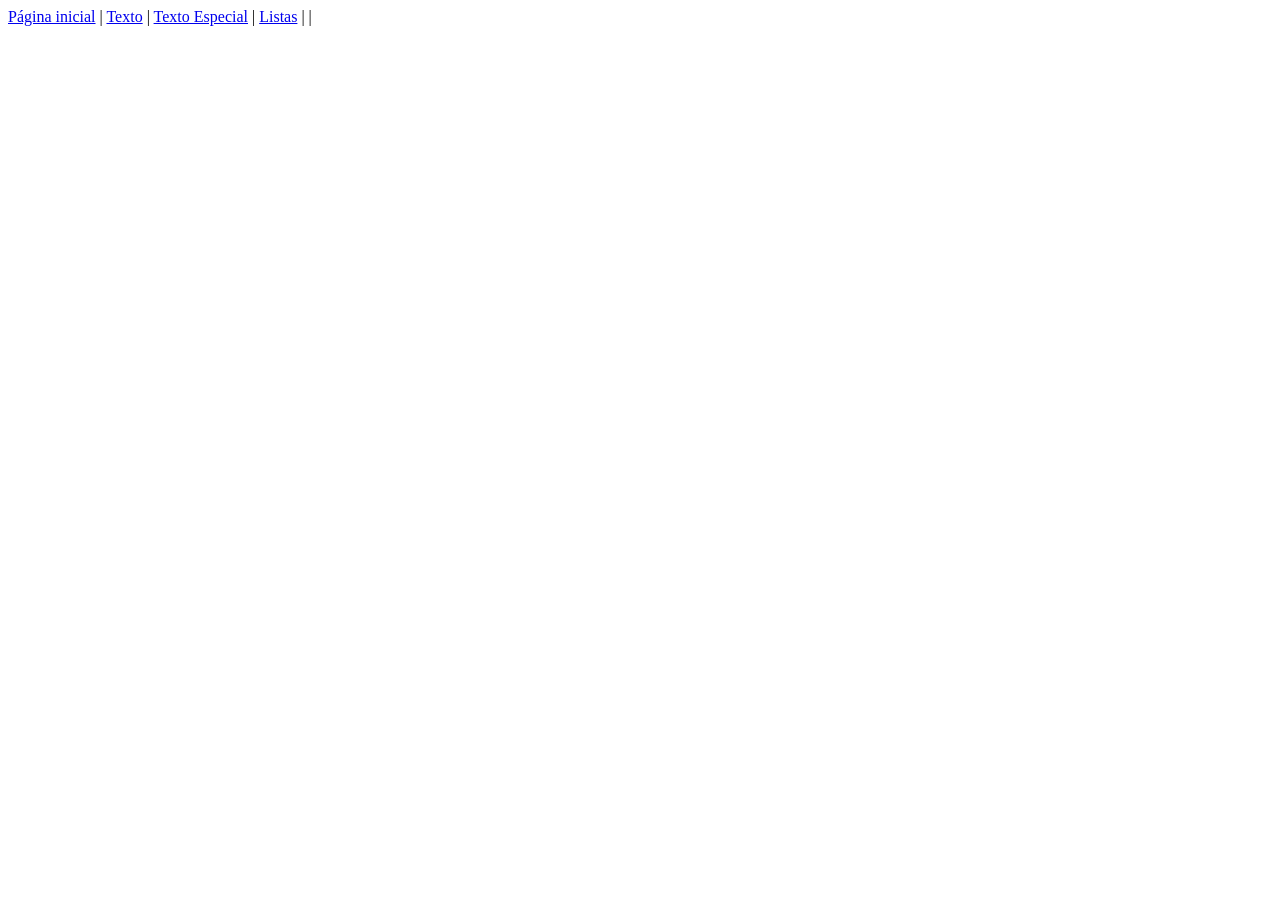
<file: index.html>
<!DOCTYPE html>
<html lang="pt-BR">
<head>
    <meta charset="UTF-8">
    <meta name="viewport" content="width=device-width, initial-scale=1.0">
    <title>Projeto WEB - HTML/CSS</title>


   <link rel="shortcut icon" href="/imagens/favicon.svg" type="image/x-icon">
</head>
<body>
    <div id="geral">
     
        <a href="index.html">Página inicial</a> | <a href="/paginas/texto.html">Texto</a> | <a href="paginas/outros/texto_especial.html">Texto Especial</a> | <a href="paginas/listas.html">Listas</a> | <a href="paginas/imagens.html"></a> |
        <a href="paginas/formulario.html"></a>
       
    </div>
</body>
</html>
</file>
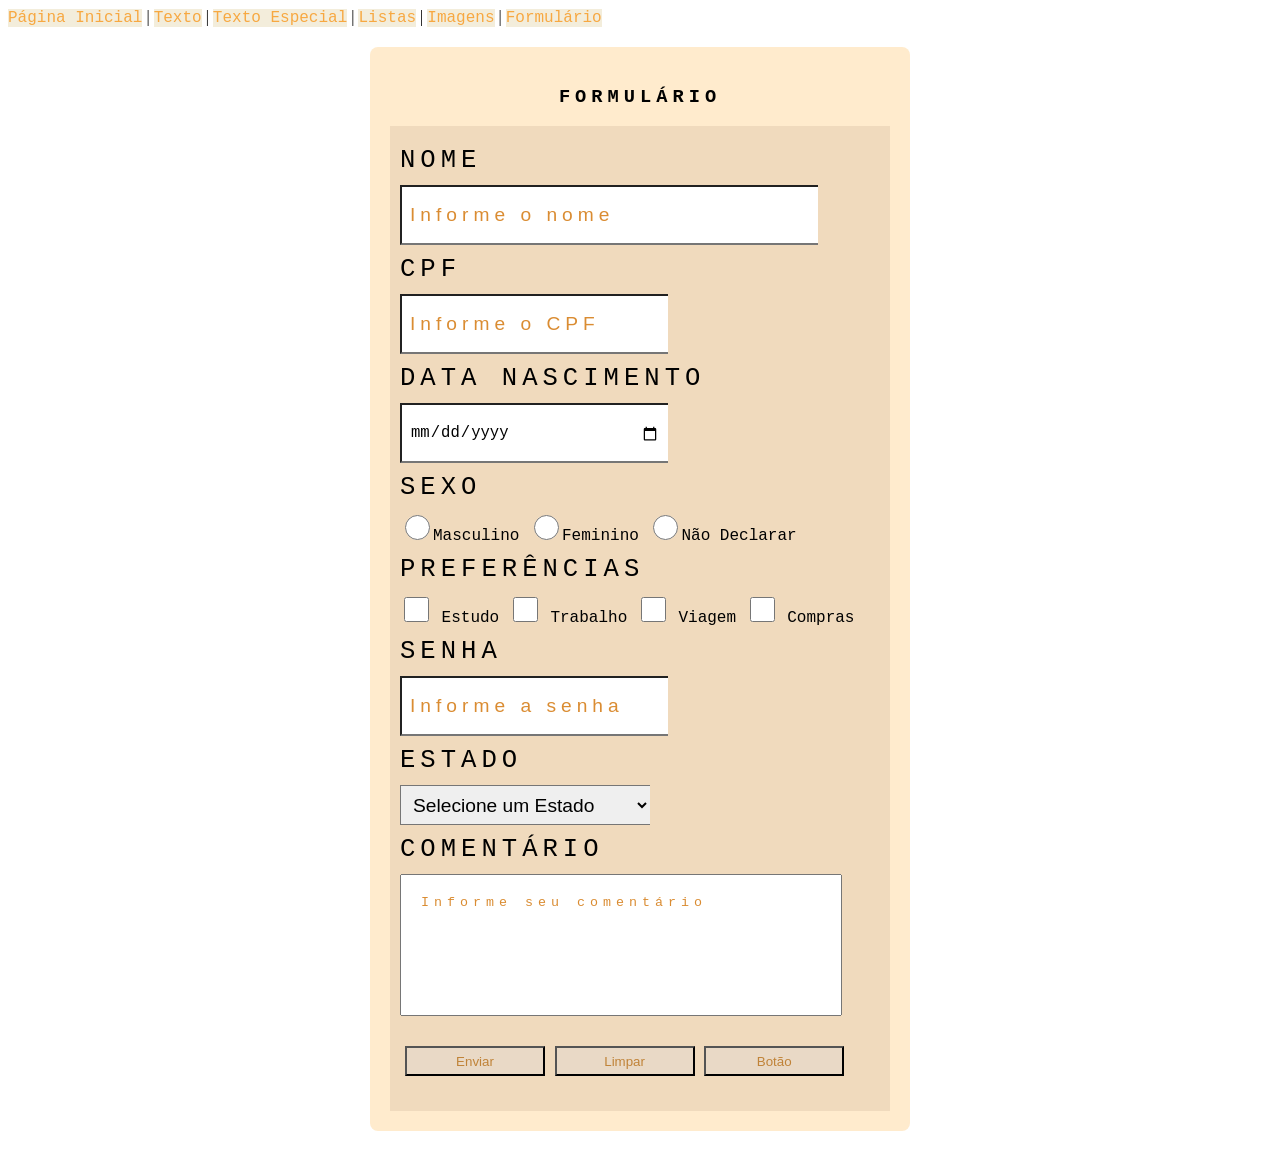
<file: paginas/formulario.html>
<!DOCTYPE html>
<html lang="pt-br">
<head>
    <meta charset="UTF-8">
    <meta name="viewport" content="width=device-width, initial-scale=1.0">
    <title>Projeto WEB HTML/CSS</title>
    <link rel="stylesheet" href="../css/style_formulario.css">

    <link rel="shortcut icon" href="../imagens/favicon.svg" type="image/x-icon">
</head>
<body>

    <div id="links">
        <a href="../index.html">Página Inicial</a> | <a href="texto.html"> Texto</a> | <a href="outros/texto_especial.html"> Texto Especial</a> | <a href="listas.html">Listas</a> | <a href="imagens.html">Imagens</a> | <a href="formulario.html">Formulário</a>
 
         </div>

    <div id="div-form">
        <h3>Formulário</h3>

        <form name="form" id="form" method="post">
            <label for="nome">Nome</label>
            <input type="text" name="nome" id="nome" class="input-vlr01" maxlength="30" required placeholder="Informe o nome">

            <label for="cpf">CPF</label>
            <input type="number" name="cpf" id="cpf" class="input-vlr02" maxlength="30" required 
            placeholder="Informe o CPF">
       
            <label for="datanascimento">Data Nascimento</label>
            <input type="date" name="datanascimento" id="datanascimento" class="input-vlr02" required>

            <label for="sexo">Sexo</label>
            <input type="radio" name="sexo" id="sexoM" class="input-op" value="M">Masculino
            <input type="radio" name="sexo" id="sexoF" class="input-op" value="F">Feminino
            <input type="radio" name="sexo" id="sexoN" class="input-op" value="N">Não Declarar

            <label for="preferencias">Preferências</label>
            <input type="checkbox" name="estudo" id="estudo" class="input-op" value="estudo"> Estudo
            <input type="checkbox" name="trabalho" id="trabalho" class="input-op" value="trabalho"> Trabalho
            <input type="checkbox" name="estudo" id="viagem" class="input-op" value="viagem"> Viagem
            <input type="checkbox" name="compras" id="compras" class="input-op" value="compras"> Compras

            <label for="senha">Senha</label>
            <input type="password" name="senha" id="senha" class="input-vlr02" maxlength="6" required placeholder="Informe a senha">

            <label for="estado">Estado</label>
            <select name="estado" id="estado" class="input-vlr02" required>
                <option>Selecione um Estado</option>
                <option value="Al">Alagoas</option>
                <option value="Ba">Bahia</option>
                <option value="Ce">Ceará</option>
                <option value="Ma">Maranhão</option>
                <option value="Pb">Paraíba</option>
                <option value="Pe">Pernambuco</option>
                <option value="Pi">Piauí</option>
                <option value="RN">Rio Grande do Norte</option>
                <option value="Se">Sergipe</option>
            </select>

            <label for="comentario">Comentário</label>
            <textarea name="comentario" id="comentario" placeholder="Informe seu comentário" required></textarea>
            <div id="div-btns">
            <button type="submit" id="btn-enviar">Enviar</button>
            <button type="reset" id="btn-limpar">Limpar</button>
            <button id="btn">Botão</button>
        </div>


        </form>
    </div>
</body>
</html>
</file>
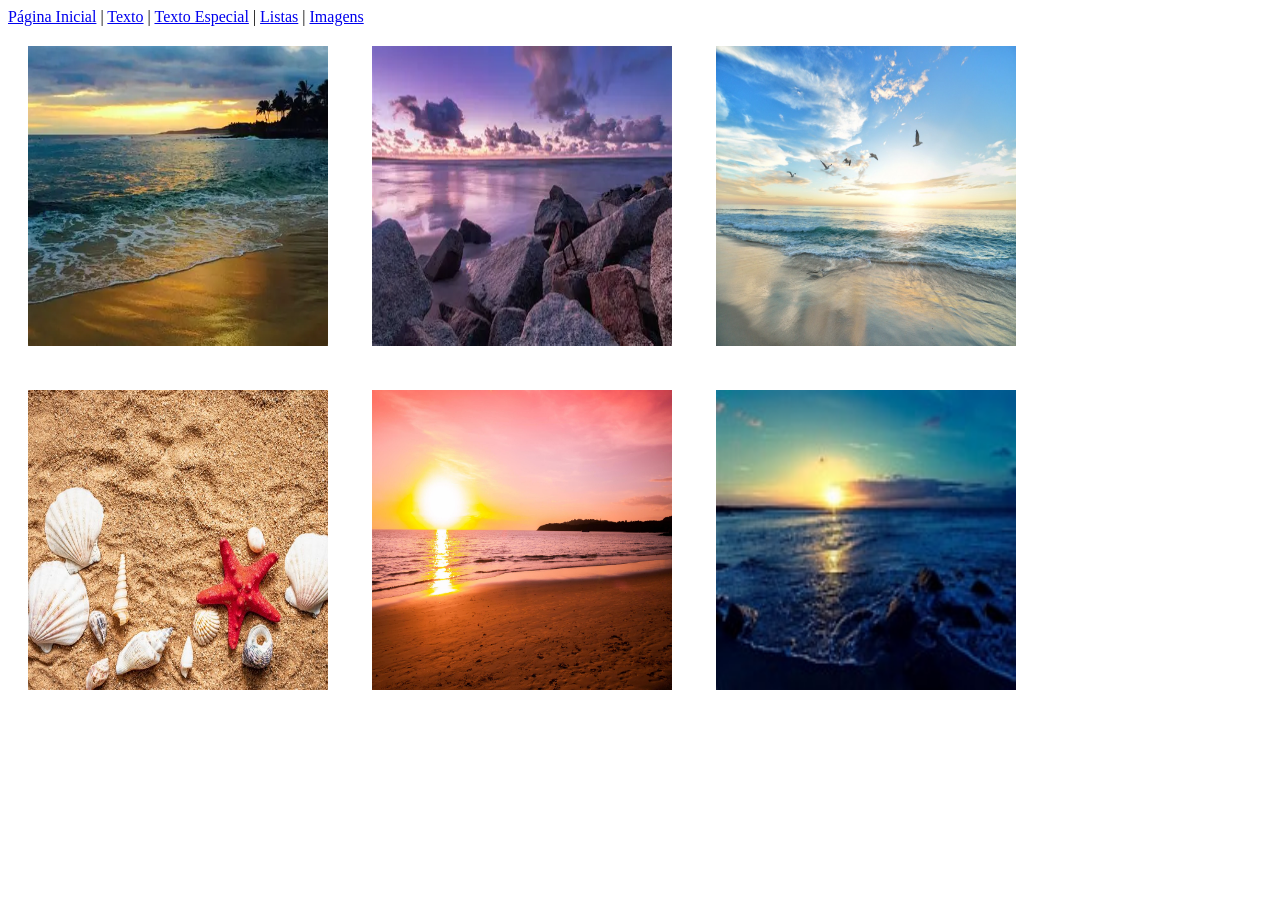
<file: paginas/imagens.html>
<!DOCTYPE html>
<html lang="pt-BR">
<head>
    <meta charset="UTF-8">
    <meta name="viewport" content="width=device-width, initial-scale=1.0">
    <title>Projeto WEB HTML/CSS</title>
    <link rel="stylesheet" href="../css/style_img.css">
</head>
<body>
    <div id="geral">
        <div id="links">
       <a href="../index.html">Página Inicial</a> | <a href="texto.html"> Texto</a> |
        <a href="outros/texto_especial.html"> Texto Especial</a> | <a href="listas.html">Listas</a> |
         <a href="imagens.html">Imagens</a>
        </div>

        <div id="div-imagens">
            <img src="../imagens/costa.png" alt="costa">
            <title>Costa</title>
            <img src="../imagens/paisagem.png" alt="paisagem">
            <title>Paisagem</title>
            <img src="../imagens/mar.png" alt="mar"> 
            <title>Mar</title>
            <img src="../imagens/areia com estrelas e conchas.png" alt="areia com estrelas e conchas">
            <title>Areia com estrelas e conchas</title>
            <img src="../imagens/pôr do sol.jpg" alt="pôr do sol">
            <title>Pôr do sol</title>
            <img src="../imagens/praia.png" alt="praia">
            <title>Praia</title>

        </div>
</body>
</html>
</file>
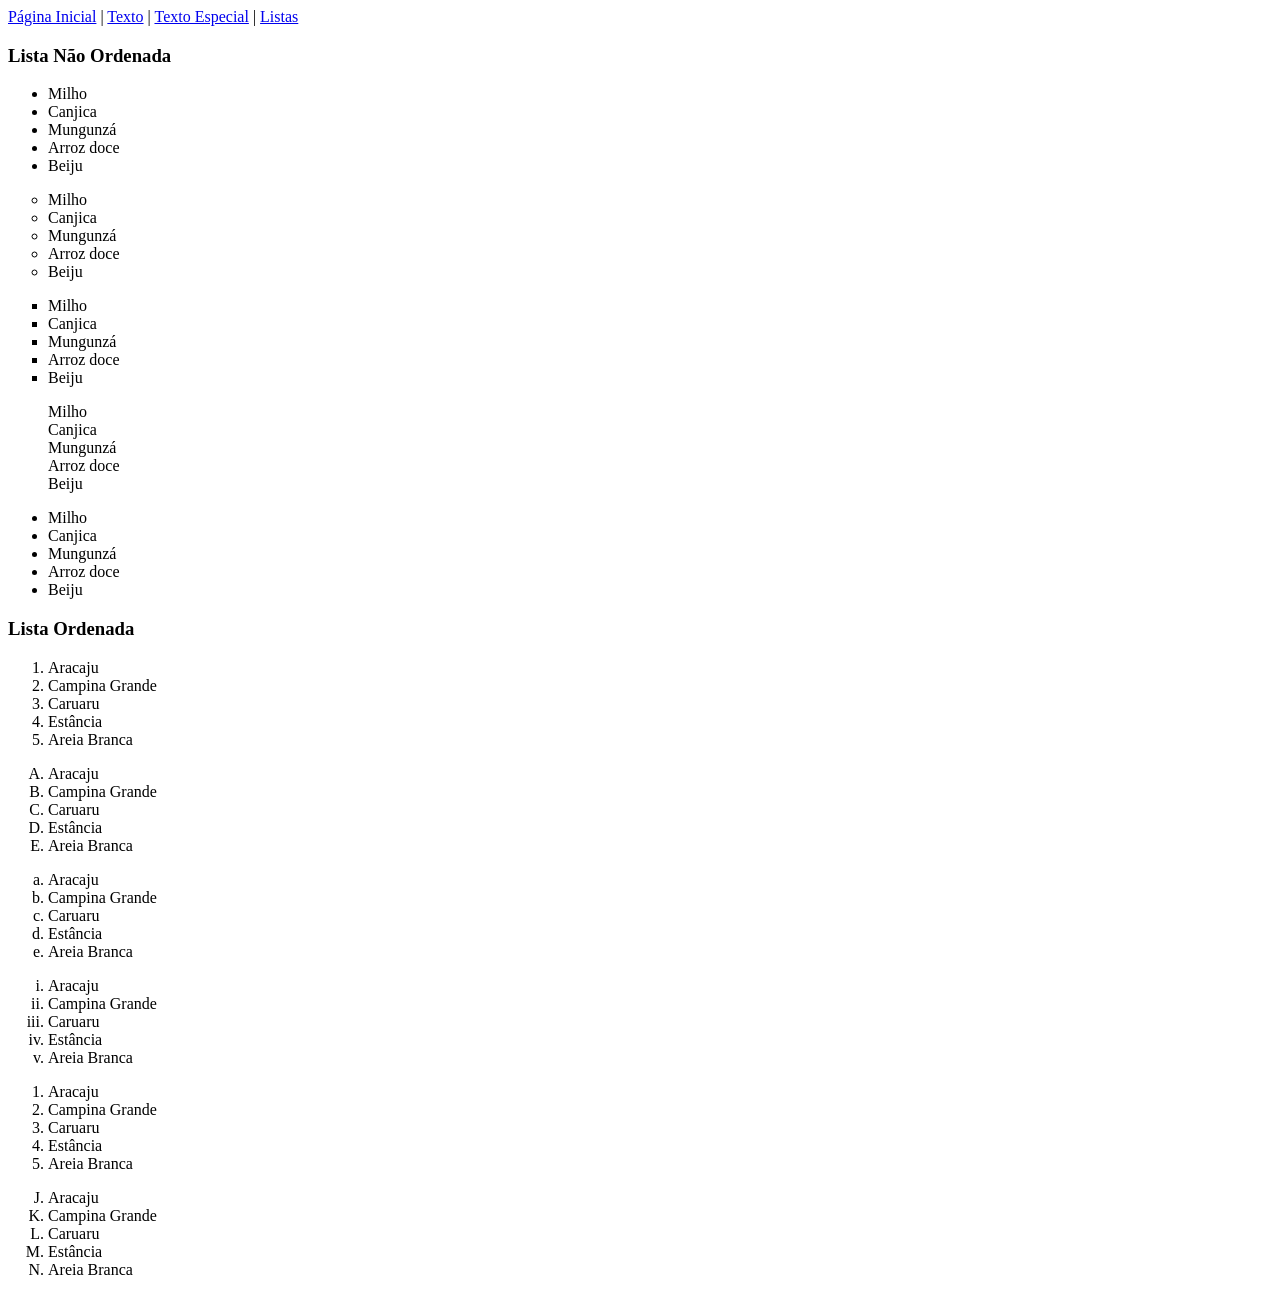
<file: paginas/listas.html>
<!DOCTYPE html>
<html lang="pt-BR">
<head>
    <meta charset="UTF-8">
    <meta name="viewport" content="width=device-width, initial-scale=1.0">
    <title>Projeto WEB HTML/CSS</title>
</head>
<body>
    <div id="links">
        <a href="../index.html">Página Inicial</a> | <a href="texto.html"> Texto</a> | <a href="outros/texto_especial.html"> Texto Especial</a> | <a href="listas.html">Listas</a>
         </div>
         <div id="div-listas">
            <h3>Lista Não Ordenada</h3>

            <ul>
                <li>Milho</li>
                <li>Canjica</li>
                <li>Mungunzá</li>
                <li>Arroz doce</li>
                <li>Beiju</li>
            </ul>

            
            <ul type="circle">
                <li>Milho</li>
                <li>Canjica</li>
                <li>Mungunzá</li>
                <li>Arroz doce</li>
                <li>Beiju</li>
            </ul>

            <ul type="square">
                <li>Milho</li>
                <li>Canjica</li>
                <li>Mungunzá</li>
                <li>Arroz doce</li>
                <li>Beiju</li>
            </ul>

            <ul type="none">
                <li>Milho</li>
                <li>Canjica</li>
                <li>Mungunzá</li>
                <li>Arroz doce</li>
                <li>Beiju</li>
            </ul>

            <ul>
                <li>Milho</li>
                <li>Canjica</li>
                <li>Mungunzá</li>
                <li>Arroz doce</li>
                <li>Beiju</li>
            </ul>

            <h3>Lista Ordenada</h3>

            <ol>
                <li>Aracaju</li>
                <li>Campina Grande</li>
                <li>Caruaru</li>
                <li>Estância</li>
                <li>Areia Branca</li>
            </ol>

            <ol type="A">
                <li>Aracaju</li>
                <li>Campina Grande</li>
                <li>Caruaru</li>
                <li>Estância</li>
                <li>Areia Branca</li>
            </ol>

            <ol type="a">
                <li>Aracaju</li>
                <li>Campina Grande</li>
                <li>Caruaru</li>
                <li>Estância</li>
                <li>Areia Branca</li>
            </ol>

            <ol type="i">
                <li>Aracaju</li>
                <li>Campina Grande</li>
                <li>Caruaru</li>
                <li>Estância</li>
                <li>Areia Branca</li>
            </ol>

            <ol type="6">
                <li>Aracaju</li>
                <li>Campina Grande</li>
                <li>Caruaru</li>
                <li>Estância</li>
                <li>Areia Branca</li>
            </ol>

            <ol type="A" start="10">
                <li>Aracaju</li>
                <li>Campina Grande</li>
                <li>Caruaru</li>
                <li>Estância</li>
                <li>Areia Branca</li>
            </ol>

        </div>
</body>
</html>
</file>
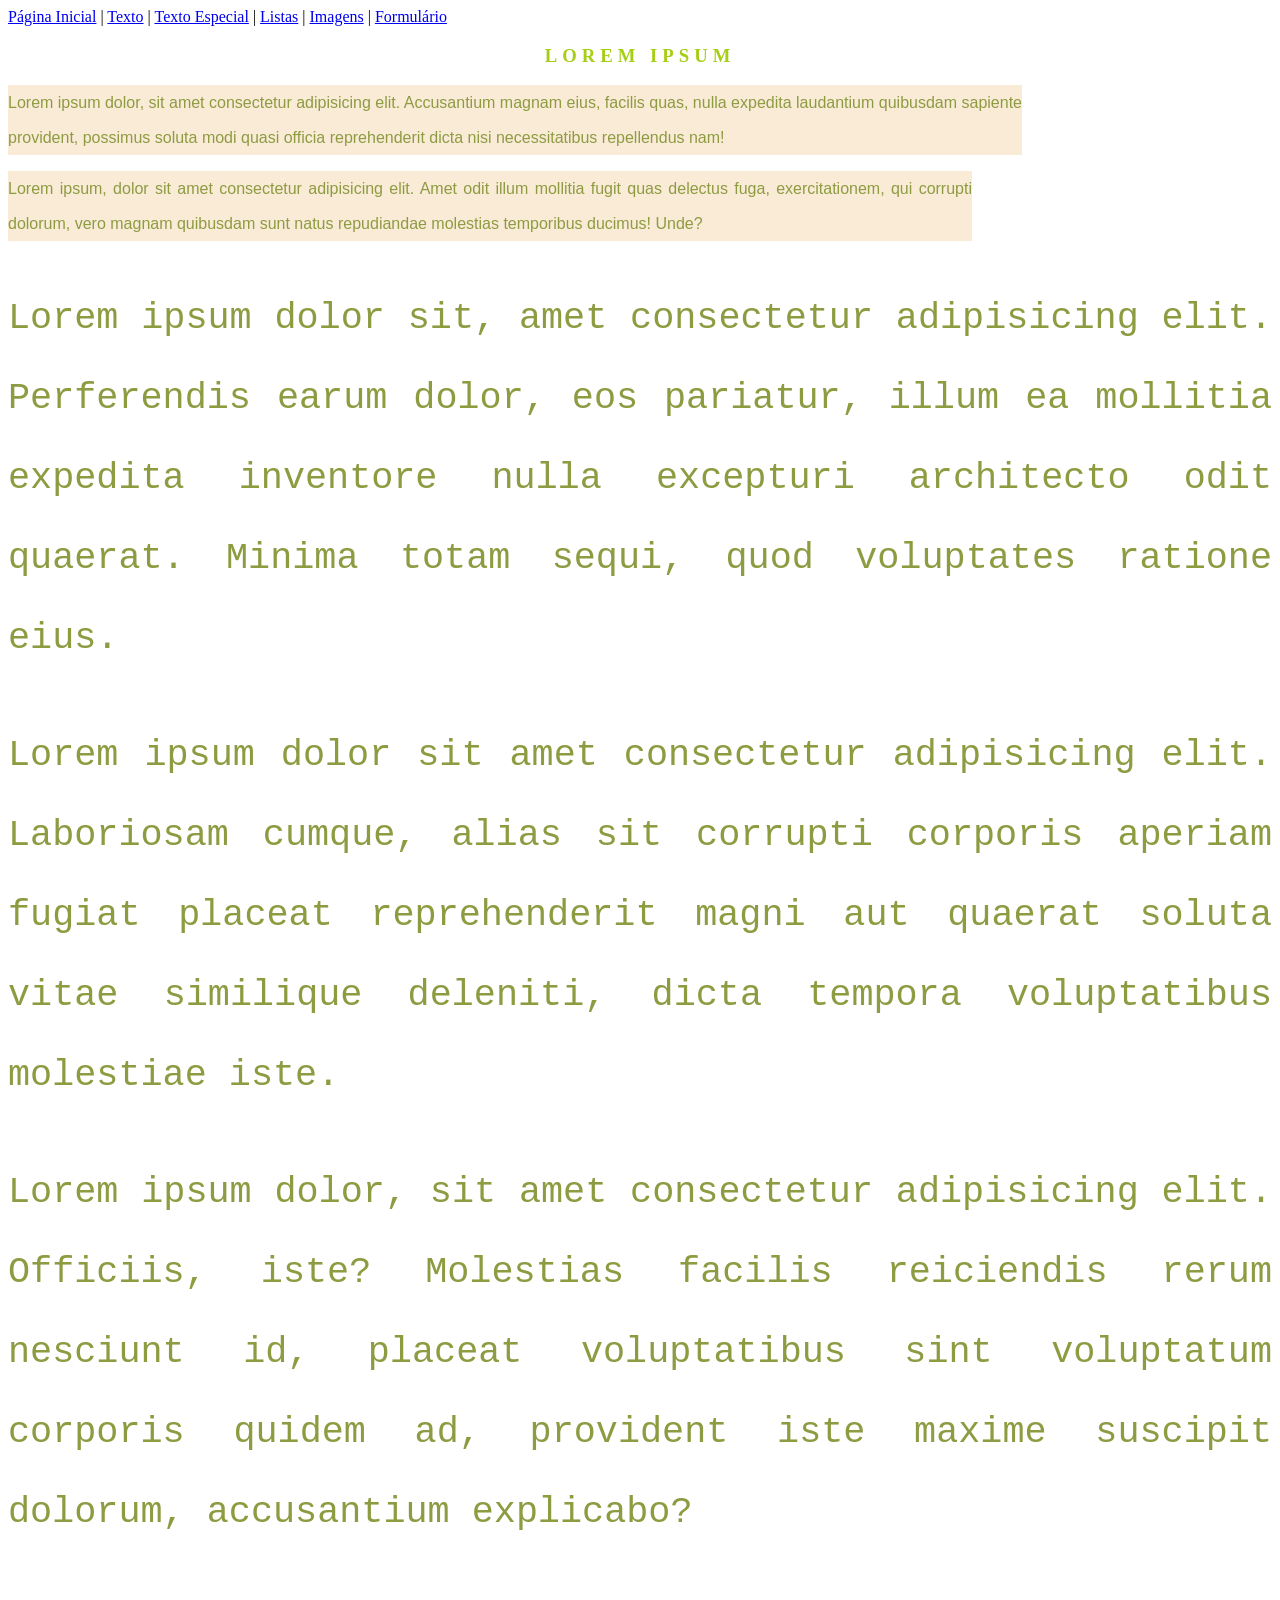
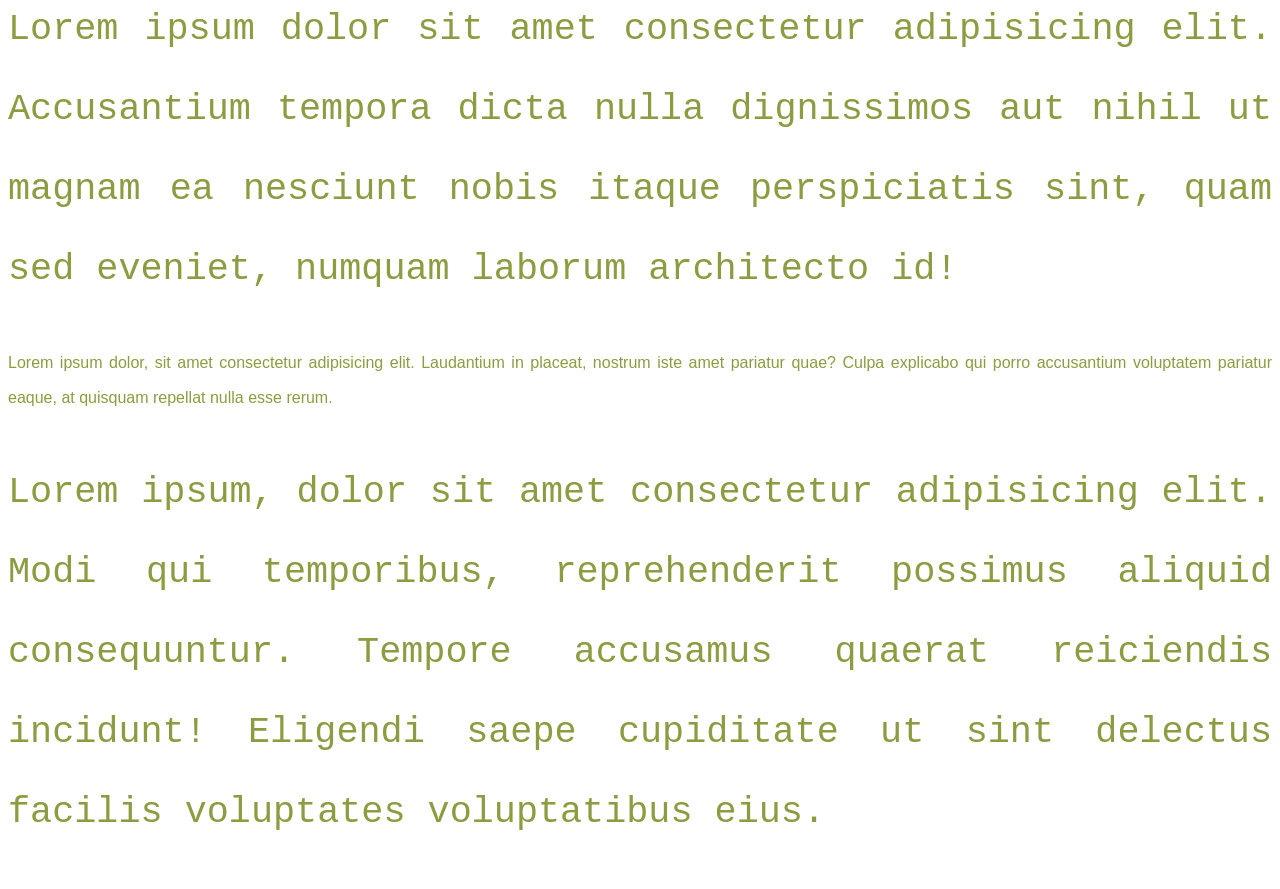
<file: paginas/texto.html>
<!DOCTYPE html>
<html lang="pt-BR">
<head>
    <meta charset="UTF-8">
    <meta name="viewport" content="width=device-width, initial-scale=1.0">
    <title>Projeto Web HTML/CSS</title>


    <link rel="stylesheet" href="../css/style_text.css">
   <link rel="shortcut icon" href="/imagens/favicon.svg" type="image/x-icon">
</head>
<body>
    <div id="geral">
        <div id="links">
       <a href="../index.html">Página Inicial</a> | <a href="texto.html"> Texto</a> | <a href="outros/texto_especial.html"> Texto Especial</a> | <a href="listas.html">Listas</a> | <a href="imagens.html">Imagens</a> | <a href="formulario.html">Formulário</a>

        </div>
        
        <div id="texto">
            <h3>Lorem ipsum</h3>

           <p id="paragrafo01" class="parag_especial"> Lorem ipsum dolor, sit amet consectetur adipisicing elit. Accusantium magnam eius, facilis quas, nulla expedita laudantium quibusdam sapiente provident, possimus soluta modi quasi officia reprehenderit dicta nisi necessitatibus repellendus nam!</p>
           <p id="paragrafo02">Lorem ipsum, dolor sit amet consectetur adipisicing elit. Amet odit illum mollitia fugit quas delectus fuga, exercitationem, qui corrupti dolorum, vero magnam quibusdam sunt natus repudiandae molestias temporibus ducimus! Unde?</p>
           <p class="paragrafos">Lorem ipsum dolor sit, amet consectetur adipisicing elit. Perferendis earum dolor, eos pariatur, illum ea mollitia expedita inventore nulla excepturi architecto odit quaerat. Minima totam sequi, quod voluptates ratione eius.</p>
           <p class="paragrafos">Lorem ipsum dolor sit amet consectetur adipisicing elit. Laboriosam cumque, alias sit corrupti corporis aperiam fugiat placeat reprehenderit magni aut quaerat soluta vitae similique deleniti, dicta tempora voluptatibus molestiae iste.
           <p class="paragrafos">Lorem ipsum dolor, sit amet consectetur adipisicing elit. Officiis, iste? Molestias facilis reiciendis rerum nesciunt id, placeat voluptatibus sint voluptatum corporis quidem ad, provident iste maxime suscipit dolorum, accusantium explicabo?</p>
           <p class="paragrafos parag_especial">Lorem ipsum dolor sit amet consectetur adipisicing elit. Accusantium tempora dicta nulla dignissimos aut nihil ut magnam ea nesciunt nobis itaque perspiciatis sint, quam sed eveniet, numquam laborum architecto id!</p>
           <p class="paragrafo03">Lorem ipsum dolor, sit amet consectetur adipisicing elit. Laudantium in placeat, nostrum iste amet pariatur quae? Culpa explicabo qui porro accusantium voluptatem pariatur eaque, at quisquam repellat nulla esse rerum.</p>
           <p class="paragrafos parag_especial">Lorem ipsum, dolor sit amet consectetur adipisicing elit. Modi qui temporibus, reprehenderit possimus aliquid consequuntur. Tempore accusamus quaerat reiciendis incidunt! Eligendi saepe cupiditate ut sint delectus facilis voluptates voluptatibus eius.</p>
        </div>
    </div>
</body>
</html>
</file>
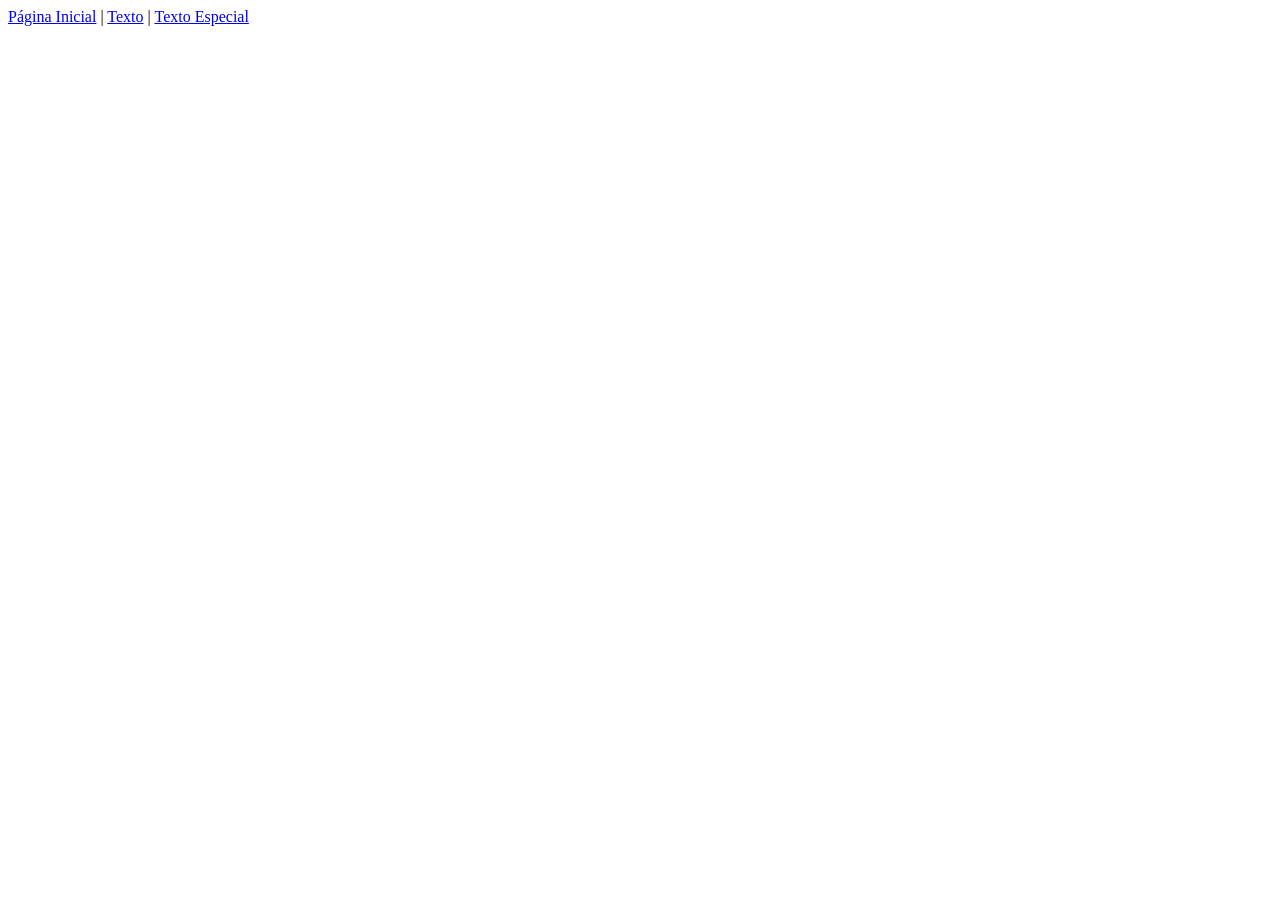
<file: paginas/outros/texto_especial.html>
<!DOCTYPE html>
<html lang="pt-BR">
<head>
    <meta charset="UTF-8">
    <meta name="viewport" content="width=device-width, initial-scale=1.0">
    <title>Página web HTML/CSS</title>
</head>
<body>
    <div id="geral">
        <div id="links">
            <a href="../../index.html">Página Inicial</a> | <a href="../texto.html">Texto</a> | <a href="texto_especial.html"> Texto Especial</a>

        </div>

    </div>
</body>
</html>
</file>
<file: css/style_formulario.css>
#div-form{
    width: 500px;
    min-height: 600px;
    margin: 20px auto;
    padding: 20px;
    background-color: blanchedalmond;
    border-radius: 8px;
    font-family: 'Courier New', Courier, monospace;
}

h3{
    text-align: center;
    text-transform: uppercase;
    letter-spacing: 5px;
}

#form{
    background-color: rgb(240, 218, 189);
    padding: 10px;


}

label{
    display: block;
    margin: 10px 0px;
    text-transform: uppercase;
    letter-spacing: 5px;
    font-size: 1.6em;
}

.input-vlr01{
    width: 400px;
}

.input-vlr01, .input-vlr02{
    height: 40px;
    padding: 8px;
    border-right: 8px;
    font-size: 1.2em;
}
.input-vlr02{
    width: 250px;
}

input[type="radio"], input[type="checkbox"]{
    width: 25px;
    height: 25px;
    cursor: pointer;
}

textarea{
    width: 400px;
    height: 100px;
    padding: 20px;
    resize: none;
}

#div-btns{
   margin: 20px 0px;
   padding: 5px;
}

button{
    width: 140px;
    height: 30px;
    cursor: pointer;
    color: rgb(192, 131, 56);
    background-color: rgb(233, 217, 198);

}

input::placeholder, textarea::placeholder {
    color: rgb(218, 140, 50);
    letter-spacing: 5px;
}

a:link{
    font-family: 'Courier New';
    text-decoration: none;
    color: rgb(247, 168, 65);
    background-color: rgb(243, 237, 219);
}

a:visited, a:active{
    font-family: 'Courier New';
    text-decoration: none;
    color: rgb(174, 19, 221);
}

a:hover{
    
}
</file>
<file: css/style_img.css>
img{
    width: 300px;
    height: 300px;
    margin: 20px;
}
</file>
<file: css/style_text.css>
/*
seletor{
    propriedade: valor;
    propriedade: valor;
}
*/

h3{
    text-align: center;
    text-transform: uppercase;
    letter-spacing: 5px;
    color: rgb(166, 206, 22);
}

p{
    font-family: Helvetica;
    text-align: justify;
    line-height: 35px;
    color: rgb(141, 155, 65);
}

#paragrafo01{
    margin-right: 250px;
    background-color: antiquewhite;

}

#paragrafo02{
    margin-right: 300px;
    background-color: antiquewhite;
}

.paragrafos{
    font-family: 'Courier New', Courier, monospace;
    font-size: 2.3em;
    line-height: 80px;

}
</file>
